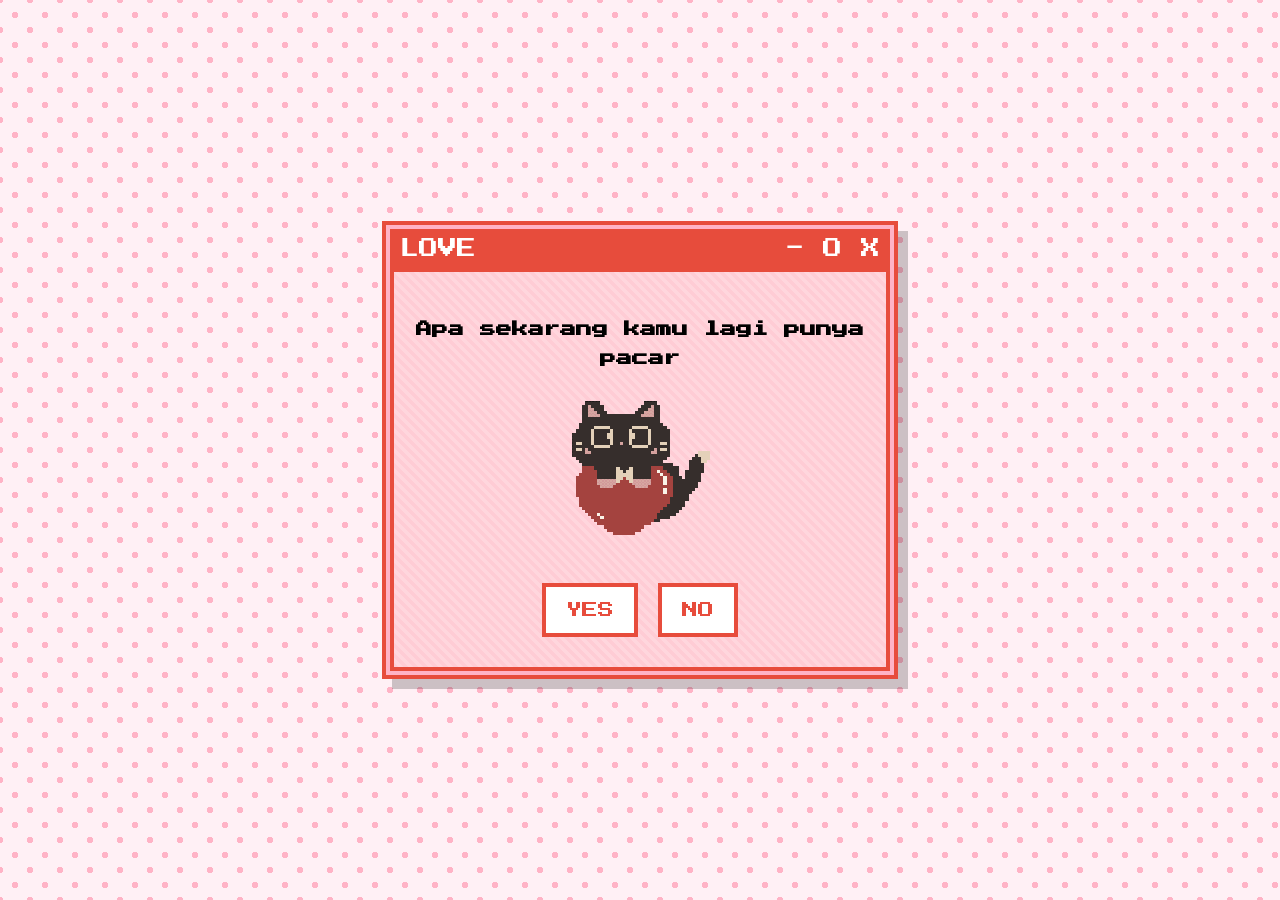
<file: halaman_pertanyaan.html>
<!DOCTYPE html>
<html lang="id">
<head>
    <meta charset="UTF-8">
    <title>Pertanyaan Untukmu</title>
    <meta name="viewport" content="width=device-width, initial-scale=1">
    <!-- Mengimpor font pixel retro dari Google Fonts -->
    <link href="https://fonts.googleapis.com/css2?family=Press+Start+2P&display=swap" rel="stylesheet">
    
    <style>
        body {
            margin: 0;
            padding: 0;
            /* Latar belakang putih dengan pola titik/hati (bisa diganti dengan heart-bg.jpg Anda) */
            background-color: #fff0f5; 
            background-image: radial-gradient(#ffb3c6 15%, transparent 16%), radial-gradient(#ffb3c6 15%, transparent 16%);
            background-size: 30px 30px;
            background-position: 0 0, 15px 15px;
            display: flex;
            justify-content: center;
            align-items: center;
            height: 100vh;
            font-family: 'Press Start 2P', cursive; /* Font Pixel */
        }

        /* Desain Jendela Retro (Bisa diganti dengan window.png Anda jika mau, tapi ini versi CSS-nya) */
        .retro-window {
            background-color: #ffb3c6;
            border: 4px solid #e74c3c;
            padding: 4px;
            width: 90%;
            max-width: 500px;
            box-shadow: 10px 10px 0px rgba(0,0,0,0.2);
        }

        .window-header {
            background-color: #e74c3c;
            color: white;
            padding: 10px;
            text-align: center;
            font-size: 1.2rem;
            display: flex;
            justify-content: space-between;
            align-items: center;
        }

        .window-content {
            background-color: #ffccd5;
            border: 4px solid #e74c3c;
            padding: 30px 20px;
            text-align: center;
            /* Pola kotak-kotak transparan ala pixel art */
            background-image: linear-gradient(45deg, rgba(255,255,255,0.2) 25%, transparent 25%, transparent 50%, rgba(255,255,255,0.2) 50%, rgba(255,255,255,0.2) 75%, transparent 75%, transparent);
            background-size: 10px 10px;
        }

        h2 {
            color: #000;
            font-size: 1rem;
            line-height: 1.8;
            margin-bottom: 20px;
        }

        .cat-gif {
            width: 150px;
            height: 150px;
            margin-bottom: 20px;
            image-rendering: pixelated; /* Memastikan GIF terlihat bergaya pixel */
        }

        .btn-container {
            display: flex;
            justify-content: center;
            gap: 20px;
            margin-top: 20px;
        }

        /* Jika Anda ingin pakai CSS Button bergaya Pixel */
        .pixel-btn {
            background-color: white;
            border: 4px solid #e74c3c;
            color: #e74c3c;
            padding: 15px 20px;
            font-family: 'Press Start 2P', cursive;
            font-size: 1rem;
            cursor: pointer;
            text-transform: uppercase;
        }

        .pixel-btn:hover {
            background-color: #e74c3c;
            color: white;
        }

        /* Menyembunyikan elemen sebelum waktunya */
        .hidden {
            display: none !important;
        }
    </style>
</head>
<body>

    <div class="retro-window">
        <div class="window-header">
            <span>LOVE</span>
            <span>- O X</span>
        </div>
        <div class="window-content">
            <!-- Teks Pertanyaan Dinamis -->
            <h2 id="question-text">Memuat pertanyaan...</h2>
            
            <!-- Menggunakan GIF kucing Anda -->
            <img src="cat_heart.gif" id="cat-img" class="cat-gif" alt="Kucing Pixel">
            
            <div class="btn-container" id="btn-container">
                <button class="pixel-btn" id="btn-yes">YES</button>
                <button class="pixel-btn" id="btn-no">NO</button>
            </div>
        </div>
    </div>

    <script>
        // 1. DAFTAR PERTANYAAN DAN GIF YANG BERUBAH
        const questions = [
            { text: "Apa sekarang kamu lagi punya pacar", gif: "cat_heart.gif" },
            { text: "Pernah Pacaran?", gif: "cat_dance.gif" },
            { text: "Pernah suka sama aku ga?", gif: "cat_heart.gif" } // Anda bisa tambah aset GIF lain di sini
        ];

        // 2. NOMOR HP ADMIN (Ganti dengan nomor WhatsApp Anda, gunakan format 628...)
        const adminWhatsApp = "6285128040396"; 

        let currentStep = 0;
        let hasilJawaban = []; // Array untuk menyimpan jawaban crush Anda

        const questionText = document.getElementById("question-text");
        const catImg = document.getElementById("cat-img");
        const btnYes = document.getElementById("btn-yes");
        const btnNo = document.getElementById("btn-no");
        const btnContainer = document.getElementById("btn-container");

        // Fungsi untuk memuat pertanyaan sesuai urutan
        function loadQuestion() {
            if (currentStep < questions.length) {
                questionText.innerText = questions[currentStep].text;
                // Mengganti gambar sesuai pertanyaan
                catImg.src = questions[currentStep].gif; 
            } else {
                // Jika semua pertanyaan sudah dijawab, jalankan pengiriman ke WA
                kirimKeAdmin();
            }
        }

        // Fungsi mencatat jawaban dan lanjut ke pertanyaan berikutnya
        function jawabPertanyaan(jawaban) {
            // Simpan format: "Pertanyaan: Jawaban"
            hasilJawaban.push(`*Q${currentStep + 1}:* ${questions[currentStep].text}\n*Answer:* ${jawaban}\n`);
            
            currentStep++;
            loadQuestion();
        }

        // Fungsi untuk mengarahkan ke WhatsApp dengan isi jawaban
        function kirimKeAdmin() {
            questionText.innerText = "makasih udah berkenan menjawab! Tunggu bentar ya...";
            btnContainer.classList.add("hidden"); // Sembunyikan tombol
            
            // Menggabungkan semua jawaban menjadi satu teks panjang
            let pesanWhatsApp = "Hai intan! Ini jawaban aku:%0A%0A";
            
            hasilJawaban.forEach(jwb => {
                // %0A adalah kode URL untuk Enter/Ganti baris
                pesanWhatsApp += encodeURIComponent(jwb) + "%0A";
            });

            // Mengarahkan langsung ke WhatsApp Anda
            const urlWA = `https://wa.me/${adminWhatsApp}?text=${pesanWhatsApp}`;
            
            // Beri jeda 1.5 detik agar mereka sempat membaca teks "Terima kasih", lalu lempar ke WA
            setTimeout(() => {
                window.location.href = urlWA;
            }, 1500);
        }

        // Event Listener untuk tombol
        btnYes.addEventListener("click", () => jawabPertanyaan("YES ❤️"));
        btnNo.addEventListener("click", () => jawabPertanyaan("NO 💔"));

        // Muat pertanyaan pertama saat halaman dibuka
        loadQuestion();
    </script>
</body>
</html>
</file>
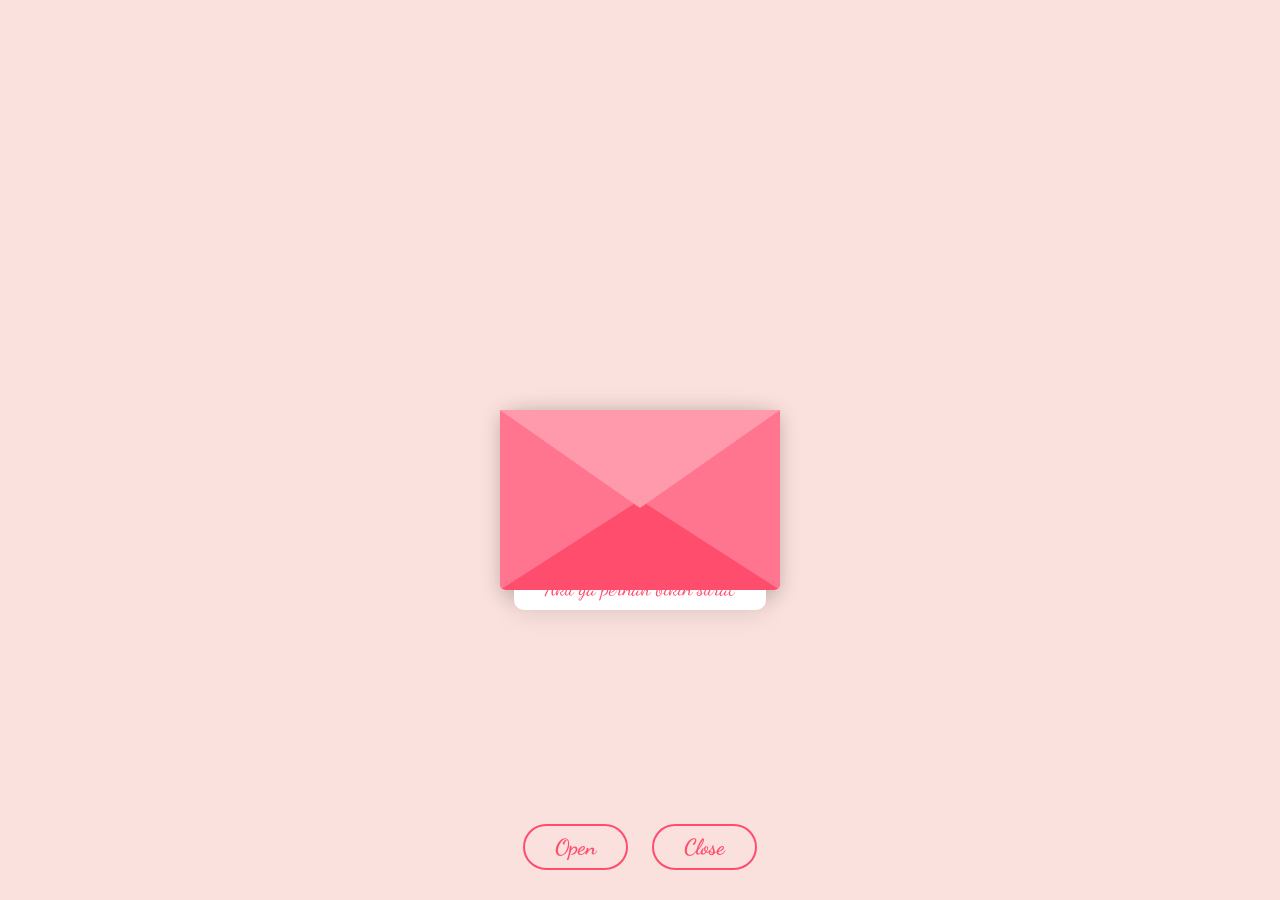
<file: halaman_selanjutnya.html>
<!doctype html>
<html lang="id">
  <head>
    <meta charset="UTF-8" />
    <title>My Story for You</title>
    <meta name="viewport" content="width=device-width, initial-scale=1" />
    <link
      href="https://fonts.googleapis.com/css2?family=Dancing+Script:wght@400..700&display=swap"
      rel="stylesheet"
    />

    <style>
      body {
        margin: 0;
        padding: 0;
        background-color: #fae1dd;
        display: flex;
        flex-direction: column;
        align-items: center;
        justify-content: center;
        height: 100vh;
        overflow: hidden;
      }

      .envlope-wrapper {
        height: 380px;
      }

      #envelope {
        position: relative;
        height: 180px;
        width: 280px;
        border-bottom-left-radius: 6px;
        border-bottom-right-radius: 6px;
        margin-left: auto;
        margin-right: auto;
        top: 150px;
        background-color: #f9c5d1;
        box-shadow: 0 4px 20px rgba(0, 0, 0, 0.2);
        transition:
          background-color 0.8s ease,
          box-shadow 0.8s ease;
      }

      .front {
        position: absolute;
        width: 0;
        height: 0;
        z-index: 3;
      }

      .flap {
        border-left: 140px solid transparent;
        border-right: 140px solid transparent;
        border-bottom: 82px solid transparent;
        border-top: 98px solid #ff99ac;
        transform-origin: top;
        pointer-events: none;
        transition:
          transform 0.5s ease,
          opacity 0.8s ease;
      }

      .pocket {
        border-left: 140px solid #ff758f;
        border-right: 140px solid #ff758f;
        border-bottom: 90px solid #ff4d6d;
        border-top: 90px solid transparent;
        border-bottom-left-radius: 6px;
        border-bottom-right-radius: 6px;
        transition: opacity 0.8s ease;
      }

      .letter {
        position: absolute;
        background-color: #fff;
        width: 90%;
        margin-left: 5%;
        height: 200px;
        top: 0;
        border-radius: 10px;
        box-shadow: 0 2px 26px rgba(0, 0, 0, 0.12);
        padding: 20px 10px;
        box-sizing: border-box;
        overflow: hidden;
        transition: all 0.8s ease;
      }

      .letter::-webkit-scrollbar {
        width: 6px;
      }
      .letter::-webkit-scrollbar-track {
        background: transparent;
      }
      .letter::-webkit-scrollbar-thumb {
        background: #ff99ac;
        border-radius: 4px;
      }

      .words {
        font-family: "Dancing Script", cursive;
        color: #ff4d6d;
        /* Ukuran font sedikit dikecilkan agar teks yang panjang lebih rapi */
        font-size: 20px;
        text-align: center;
        line-height: 1.5;
        margin-bottom: 15px; /* Jarak antar paragraf */
      }

      /* TAHAP 1: "OPEN" */
      .open .flap {
        transform: rotateX(180deg);
        z-index: 1;
      }
      .open .letter {
        transform: translateY(-100px);
        z-index: 2;
      }
      .close .flap {
        transform: rotateX(0deg);
        z-index: 5;
      }
      .close .letter {
        transform: translateY(0px);
        z-index: 1;
      }

      .hearts {
        position: absolute;
        top: 90px;
        left: 0;
        right: 0;
        z-index: 2;
        transition: opacity 0.8s ease;
      }
      .heart {
        position: absolute;
        bottom: 0;
        right: 10%;
        pointer-events: none;
      }
      .heart:before,
      .heart:after {
        position: absolute;
        content: "";
        left: 25px;
        top: 0;
        width: 25px;
        height: 40px;
        background: #ff3355;
        border-radius: 25px 25px 0 0;
        transform: rotate(-45deg);
        transform-origin: 0 100%;
      }
      .heart:after {
        left: 0;
        transform: rotate(45deg);
        transform-origin: 100% 100%;
      }

      .close .heart {
        opacity: 0;
        animation: none;
      }
      .open .a1 {
        left: 20%;
        transform: scale(0.6);
        opacity: 1;
        animation:
          slideUp 4s linear 1,
          sideSway 2s ease-in-out 4 alternate;
        animation-fill-mode: forwards;
        animation-delay: 0.7s;
      }
      .open .a2 {
        left: 55%;
        transform: scale(1);
        opacity: 1;
        animation:
          slideUp 5s linear 1,
          sideSway 4s ease-in-out 2 alternate;
        animation-fill-mode: forwards;
        animation-delay: 0.7s;
      }
      .open .a3 {
        left: 10%;
        transform: scale(0.8);
        opacity: 1;
        animation:
          slideUp 7s linear 1,
          sideSway 2s ease-in-out 6 alternate;
        animation-fill-mode: forwards;
        animation-delay: 0.7s;
      }

      @keyframes slideUp {
        0% {
          top: 0;
        }
        100% {
          top: -600px;
        }
      }
      @keyframes sideSway {
        0% {
          margin-left: 0px;
        }
        100% {
          margin-left: 50px;
        }
      }

      /* TAHAP 2: "EXPAND" */
      .expand#envelope {
        background-color: transparent;
        box-shadow: none;
      }
      .expand .flap,
      .expand .pocket,
      .expand .hearts {
        opacity: 0;
        pointer-events: none;
      }
      .expand .letter {
        transform: translateY(-180px); /* Tarik kertas jauh lebih ke atas */
        width: 500px;
        margin-left: -110px;
        height: 50vh; /* Tinggi kertas dipendekkan (50% dari layar) agar tidak menabrak tombol */
        z-index: 10;
        overflow-y: auto;
        padding: 40px 40px 80px 40px;
        box-shadow: 0 10px 30px rgba(0, 0, 0, 0.15);
      }

      .reset {
        position: absolute;
        bottom: 30px;
        left: 50%;
        transform: translateX(-50%);
        text-align: center;
        z-index: 20;
        width: 100%;
      }
      button {
        font-family: "Dancing Script", cursive;
        font-weight: 700;
        font-size: 22px;
        border-radius: 30px;
        border: 2px solid #ff4d6d;
        background: transparent;
        color: #ff4d6d;
        padding: 8px 30px;
        margin: 0 10px;
        cursor: pointer;
        transition: 0.3s;
      }
      button:hover {
        background: #ff4d6d;
        color: white;
        box-shadow: 0 0 15px #ff4d6d;
      }

      /* Tweak tambahan untuk HP (Mobile Responsive) */
      @media (max-width: 600px) {
        .expand .letter {
          width: 90vw;
          margin-left: calc(
            -45vw + 140px
          ); /* Menyesuaikan dengan lebar amplop asli */
          padding: 30px 20px 100px 20px;
        }
      }
    </style>
  </head>
  <body>
    <div class="envlope-wrapper">
      <div id="envelope" class="close">
        <div class="front flap"></div>
        <div class="front pocket"></div>

        <!-- Kertas Surat -->
        <div class="letter">
          <div class="words" style="font-size: 26px">To: Sayid</div>

          <div class="words">
            Orang pertama <br />
            yang aku kirimin surat ini <br />
            Assalamualaikum sayid,<br />
            Aku ga pernah bikin surat untuk orang lain, sebelumnya selalu mereka
            yang bikin surat untuk aku. Di surat ini, aku mau ceritapertama kali
            aku liat kamu itu di pertemuan kelas pertama. Aku mulai berani
            ngobrol sama kamu meski aku ngeliatnya kamu gamau banyak ngomong
            sama aku. Aku sadar kok, aku gapantes bahkan untuk jadi temen kamu.
          </div>

          <div class="words">
            Aku mau cerita banyak hal. Pertama-tama aku mau kamu tau kalau aku
            ga bermaksud buat bikin kamu ga nyaman. Waktu itu aku nanya kamu
            ngerokok apa engga, cuma mau tau apakah kamu tipe perokok atau
            engga, karena aku cuman pengen tau kamu kaya gimana.
          </div>

          <div class="words">
            Aku suka sama kamu, sayid. Bukan sekedar rasa kagum. Rasanya tiap
            aku liat kamu, kamu tuh bikin aku mikir kayanya memang ada deh cowo
            yang ga ngerokok, baik, sayang sama orang tua nya, bahkan dia
            berusaha deket sama Tuhannya. Maksud aku tuh sayid, kalau kamu gamau
            aku kagum sama kamu, aku gaakan kagum lagi. Mungkin juga banyak
            perempuan lain yang lebih cantik, baik, bahkan visi misinya sama
            kaya kamu, dan kamu juga kagum sama orang itu.
          </div>

          <div class="words">
            Aku juga berusaha kok. Aku berusaha buat gasuka sama kamu, aku
            berusaha buat ga kagum sama kamu. Jadi kalau kamu liat aku, aku
            bener-bener berusaha buat ga suka sama kamu dengan cara yang
            nyebelin. Aku juga minta parfum kamu, niatnya sih mau nyamain parfum
            sama kamu. Tapi siapa aku? Aku juga gagu kalau ditanya atau ngobrol
            sama kamu, aku gabisa...
          </div>

          <div class="words">
            Aku mau bilang aku bakal berhenti suka sama kamu, tapi aku juga ga
            yakin bakal berhasil.
          </div>

          <div class="words">
            Ngomong-ngomong soal aku yang pindah ke NR, itu karena pas Ramadhan
            aku ditipu dan uang di Shopeepay aku ilang semua 8jt. Susah buat
            ngomong ke orang tua karena itu juga uang yang mereka kumpulin buat
            kuliahin aku. Butuh keberanian sampai pas bulan Juli 2026 aku
            ngomong ke mereka dan janji bakal ganti uangnya.
          </div>

          <div class="words">
            Aku kayanya bener-bener ngalamin stress. Pas Februari bareng Nabila
            ke Cikuray, aku hipotermia, kaki aku kaya mau patah, aku muntah
            berkali-kali di gunung. Tapi aku mikir ini pertama kalinya aku
            ngajak Nabila ke Cikuray, aku gaboleh biarin dia turun cuman karena
            aku sakit. Aku akui aku egois waktu itu, tapi temen-temen aku juga
            egois, aku udah bilang gaakan ikut ke puncak, aku di tenda aja, tapi
            mereka tetep maksa.
          </div>

          <div class="words">
            Waktu ngerasa mau mati, aku inget 1 trauma yang belum aku urai,
            masih jadi benang kusut yang akan dibiarin gitu aja. Aku janji kalau
            aku pulang dari Cikuray aku bakal ceritain hal ini ke orang tua aku.
          </div>

          <div class="words">
            Trauma itu terjadi pas aku kelas 2 SD. Aku beli ager di tukang ager
            yang biasa keliling. Waktu itu aku baru pulang sekolah di hari
            pertama aku masuk kelas 2 SD, baru naik kelas. Setelah aku beli 3rb,
            tukang ager itu mau ngasih bonus asal temen aku duluan. Aku suruh
            temen aku duluan aja gausah nungguin aku jajan. Dan bonusnya adalah,
            tukang ager itu buka rok SD aku, dia masukin tangannya ke kemaluan
            aku... yang jadi trauma aku seumur hidup.
          </div>

          <div class="words">
            Waktu itu sempet viral di sekitar rumah aku kalau tukang ager yang
            sama ditangkap polisi karena ketauan merkosa anak polisi yang masih
            TK. Ketauannya awalnya orang tuanya liat pipis anaknya keluar darah,
            setelah diselidikin akhirnya ketauan kalau tukang ager itulah
            pelakunya.
          </div>

          <div class="words">
            Karena aku ngedenger orang-orang ngomongin korban, mereka ga
            ngomongin yang baik tentang korban. Mereka malah nyalahin orang
            tuanya, "ga becus ngurus anak lah", "anaknya yang ga bener lah",
            padahal anak itu masih TK. Dari situ aku banyak ditanyain
            orang-orang karena ternyata temen aku yang aku suruh pergi ngeliat
            aku dilecehin sama tukang ager itu. Aku ditanyain terus sama orang
            tua, tapi aku ga ngaku. Aku gatau juga itu apa, aku belum tau apa
            artinya pelecehan. Aku gatau bagian mana di tubuh aku yang gaboleh
            disentuh orang lain. Aku juga gamau diomongin orang-orang.
          </div>

          <div class="words">
            Setelah turun dari Gunung Cikuray dan nyeritain semuanya ke orang
            tua, tentu aku dapat maaf dari mereka. Aku juga jadiin ini sebagai
            pelajaran untuk ponakan aku yang perempuan agar diedukasi, diajarin
            bagian tubuh mana aja yang boleh dan gaboleh disentuh orang lain.
          </div>

          <div class="words">
            Tapi selain jadiin pelajaran, aku juga ngerasa aku kotor, aku
            gapantes buat siapapun. Jadi melalui surat ini, aku akan jadikan
            sosok kamu sebagai patokan aku menjadi diri aku yang lebih baik
            lagi.
          </div>

          <div class="words">
            Dulu, aku pikir menyukai seseorang itu hanya ada perasaan suka. Tapi
            ternyata menyukai juga berarti menahan diri... menahan tangan untuk
            tidak menghubungi, menahan bibir untuk tidak menyebut nama kamu asal
            asalan, menahan hati untuk tidak berprasangka sembarangan.
          </div>

          <div class="words">
            Sayid, terimakasih. Setiap liat kamu rasanya aku pengen jadi lebih
            baik, rasanya aku pengen memantaskan diri untuk berdiri di samping
            kamu. Tapi aku sadar kalau kamu tuh deket, kamu ada, tapi gapernah
            bisa digapai.
          </div>

          <div class="words">
            Saking kagumnya aku sama kamu, aku ga mencoba nulis surat ini buat
            jadi pasangan kamu. Aku mau selalu belajar menjadi seseorang yang
            punya kualitas seperti kamu.
          </div>

          <div class="words">
            Jangan ngerasa kamu ga layak untuk dicintai, sayid. <br />Kamu
            layak.
          </div>
        </div>

        <div class="hearts">
          <div class="heart a1"></div>
          <div class="heart a2"></div>
          <div class="heart a3"></div>
        </div>
      </div>
    </div>

    <div class="reset">
      <button id="open">Open</button>
      <button id="reset">Close</button>
    </div>

    <script src="https://cdnjs.cloudflare.com/ajax/libs/jquery/3.5.1/jquery.min.js"></script>
    <script>
      $(document).ready(function () {
        var envelope = $("#envelope");
        var btn_open = $("#open");
        var btn_reset = $("#reset");
        var expandTimeout;

        btn_open.click(function () {
          envelope.removeClass("close").addClass("open");

          // Diatur jadi 20 detik (20000ms) sesuai permintaan awal Anda
          expandTimeout = setTimeout(function () {
            envelope.addClass("expand");
          }, 2000);
        });

        btn_reset.click(function () {
          clearTimeout(expandTimeout);
          envelope.removeClass("open expand").addClass("close");
          $(".letter").animate({ scrollTop: 0 }, "fast");
        });
      });
    </script>
  </body>
</html>
</file>
